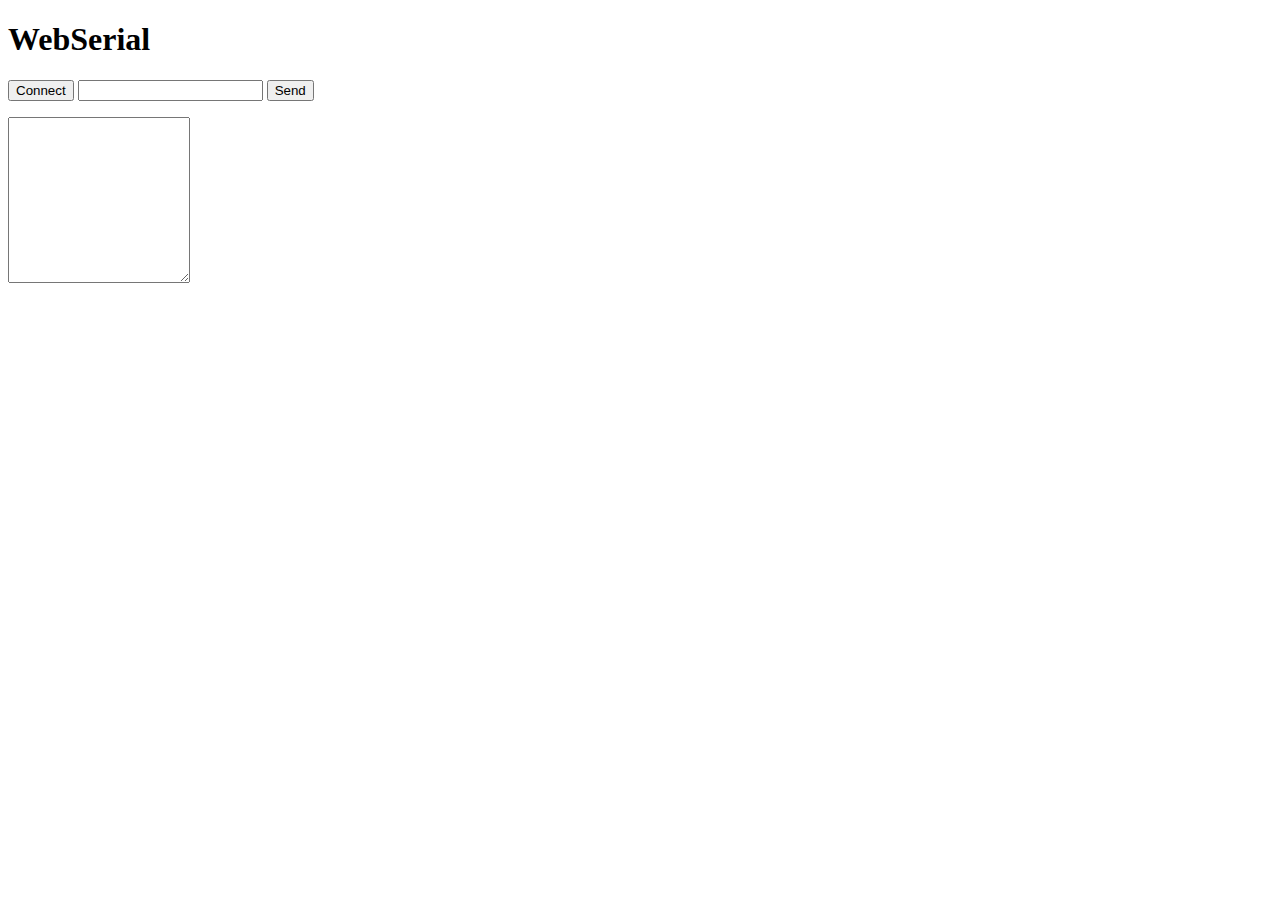
<file: 09-webSerial/webpage/index.html>
<!DOCTYPE html>
<html lang="en">
<head>
    <meta charset="UTF-8">
    <meta name="viewport" content="width=device-width, initial-scale=1.0">
    <script src="script.js" defer></script>
    <link rel="stylesheet" href="style.css">
    <title>WebSerial</title>
</head>
<body>
    <h1>WebSerial</h1>

    <button id="serial-connection">Connect</button>
    
    <input type="text" id="message-input">
    <button id="send-message">Send</button>

    <textarea id="text-output" readonly></textarea>
    
</body>
</html>
</file>
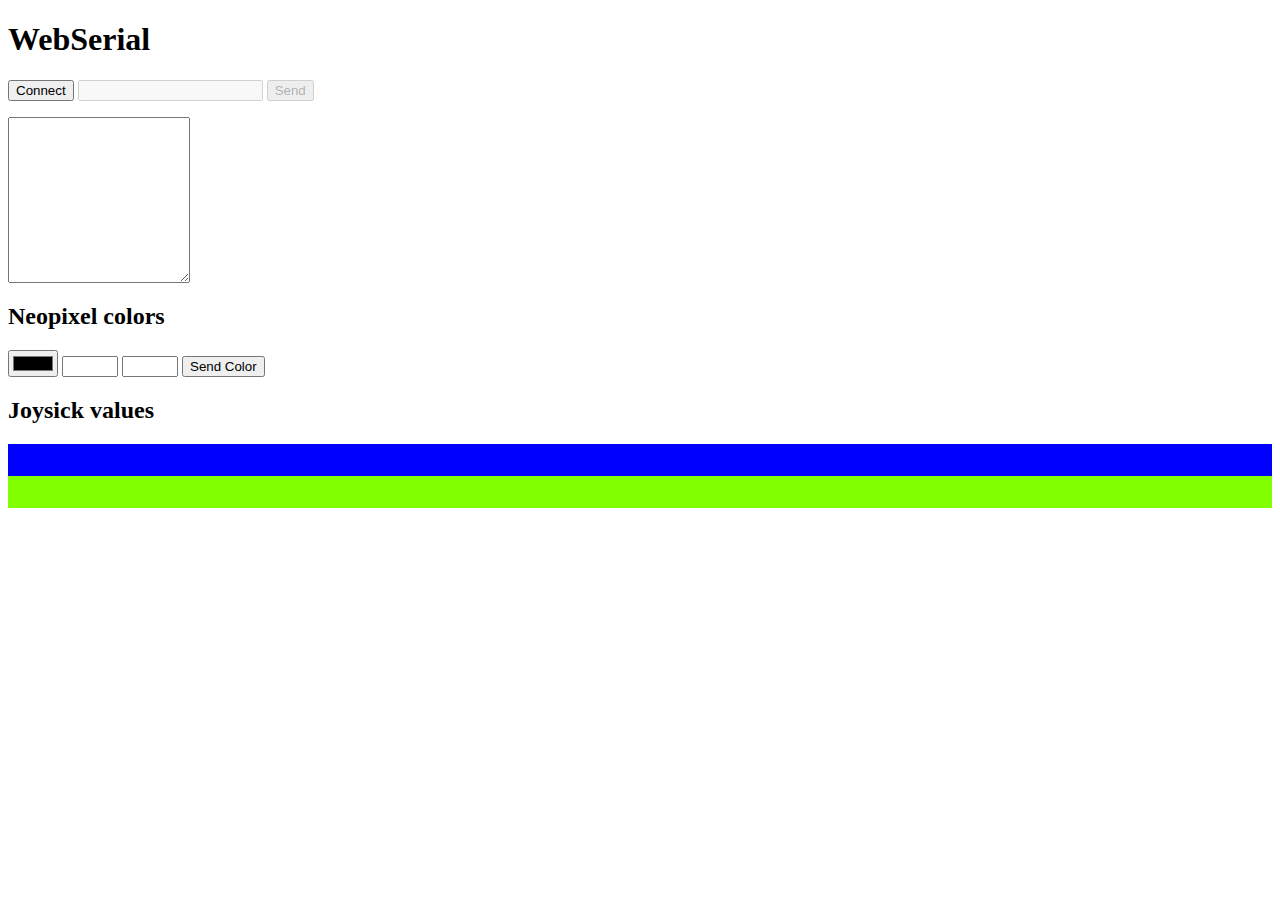
<file: 10-webSerial-demo/webpage/index.html>
<!DOCTYPE html>
<html lang="en">
<head>
    <meta charset="UTF-8">
    <meta name="viewport" content="width=device-width, initial-scale=1.0">
    <script type="module" src="script.js" defer></script>
    <link rel="stylesheet" href="style.css">
    <title>WebSerial</title>
</head>
<body>
    <h1>WebSerial</h1>

    <button id="serial-connection">Connect</button>
    
    <input type="text" id="message-input" disabled>
    <button id="send-message" disabled>Send</button>

    <textarea id="text-output" readonly></textarea>

    <h2>Neopixel colors</h2>
    <input type="color" id="color-input">
    
    <input type="number" id="min-index" min="0" max="23">
    <input type="number" id="max-index" min="0" max="23">

    <button id="send-color">Send Color</button>

    <h2>Joysick values</h2>
    <div id="x-value" class="bar"></div>

    <div id="y-value" class="bar"></div>
    
</body>
</html>
</file>
<file: 09-webSerial/webpage/style.css>
#text-output {
    display: block;
    margin-top: 1rem;
    min-width: 10rem;
    min-height: 10rem;
}
</file>
<file: 10-webSerial-demo/webpage/style.css>
#text-output {
    display: block;
    margin-top: 1rem;
    min-width: 10rem;
    min-height: 10rem;
}

.bar {
    height: 2rem;
}

#x-value {
    background-color: blue;
}

#y-value {
    background-color: chartreuse;
}
</file>
